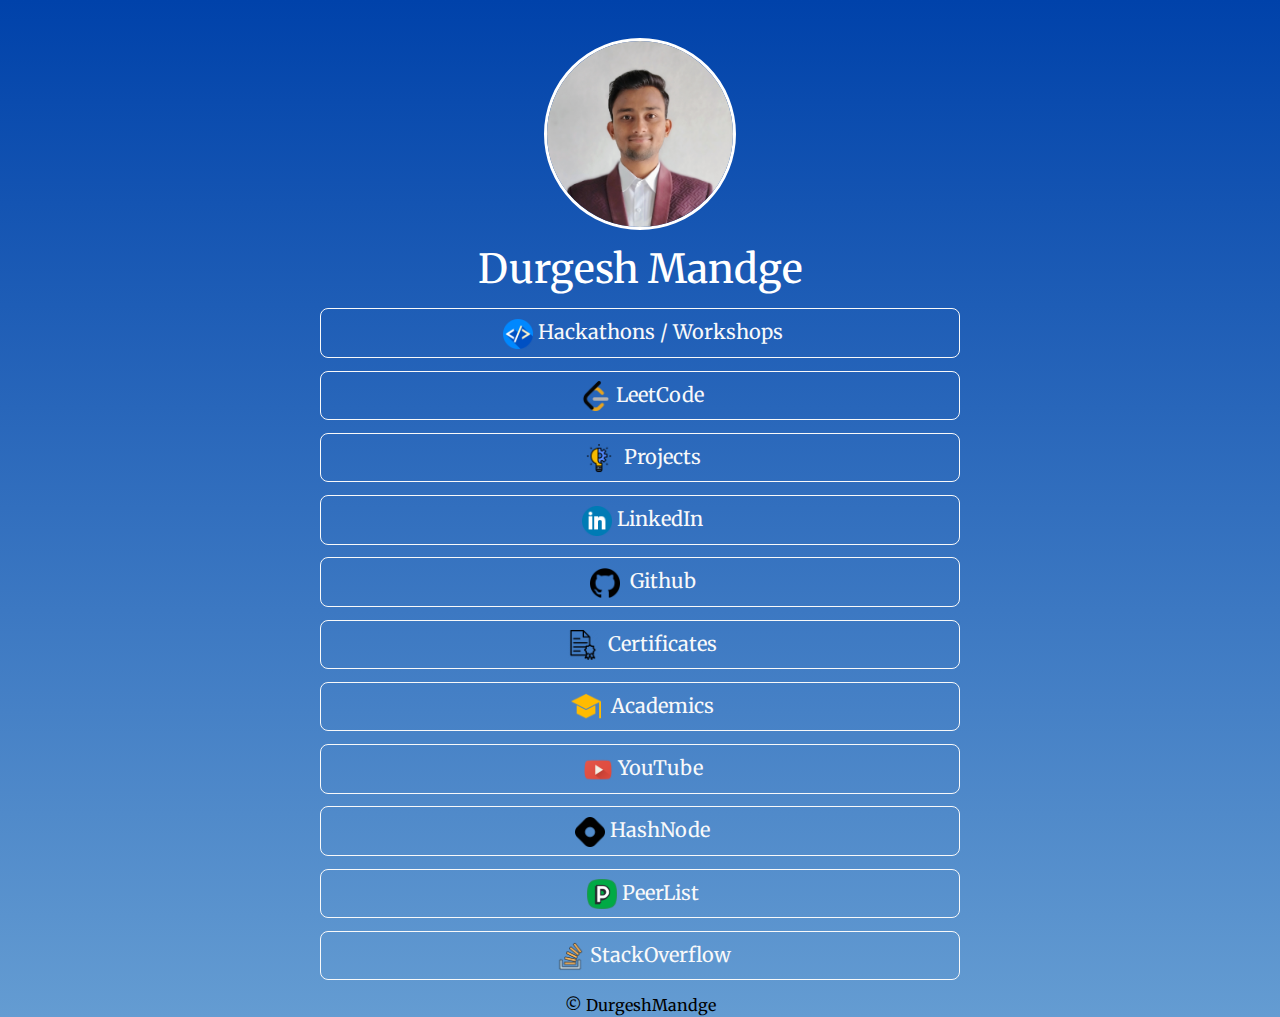
<file: index.html>
<!DOCTYPE html>
<html lang="en">
<head>
    <meta charset="UTF-8">
    <meta http-equiv="X-UA-Compatible" content="IE=edge">
    <meta name="viewport" content="width=device-width, initial-scale=1.0">
    <title>DurgeshMandge</title>
    <link rel="stylesheet" href="https://cdn.jsdelivr.net/npm/bootstrap@5.2.3/dist/css/bootstrap.min.css">
    <link rel="stylesheet" href="style/style.css">
    <link rel="icon" href="images\Favicon\favicon-home.ico">
    <!-- Fonts -->
    <link rel="preconnect" href="https://fonts.googleapis.com">
    <link rel="preconnect" href="https://fonts.gstatic.com" crossorigin>
    <link href="https://fonts.googleapis.com/css2?family=Merriweather&display=swap" rel="stylesheet">
</head>
<body class="bd1">
    <div class="min-h-full di">
    <img src="images/Durgesh.jpg" alt="Profile.jpg" class="profile d-block">
    <h1 class="name">Durgesh Mandge</h1>
    <a href="https://hashnode.com/@durgesh4code" target="_blank" class="btn btn-outline-light btn-lg d-block butons" role="button"><img src="images/code.png" class="ic">Hackathons / Workshops</a>
    <a href="https://leetcode.com/durgesh_mandge/" target="_blank" class="btn btn-outline-light btn-lg d-block butons" role="button"><img src="images/coding.png" class="ic">LeetCode</a>
    <a href="projects.html" target="_blank" class="btn btn-outline-light btn-lg d-block butons" role="button"><img src="images/project-management.png" class="ic"> Projects</a>
    <a href="https://www.linkedin.com/in/durgesh-mandge-2576b9244" target="_blank" class="btn btn-outline-light btn-lg d-block butons" role="button"><img src="images/linkedin.png" class="ic">LinkedIn</a>
    <a href="https://github.com/DurgeshMandge" target="_blank" class="btn btn-outline-light btn-lg d-block butons" role="button"><img src="images/github.png" class="ic"> Github</a>
    <a href="projects.html" target="_blank" class="btn btn-outline-light btn-lg d-block butons" role="button"><img src="images/certificate.png" class="ic"> Certificates</a>
    <a href="https://durgeshmandge.github.io/Academics/" target="_blank" class="btn btn-outline-light btn-lg d-block butons" role="button"><img src="images/institution.png" class="ic"> Academics</a>
    <a href="https://www.youtube.com/@thetimeless7536" target="_blank" class="btn btn-outline-light btn-lg d-block butons" role="button"><img src="images/youtube.png" class="ic">YouTube</a>
    <a href="https://hashnode.com/@durgesh4code" target="_blank" class="btn btn-outline-light btn-lg d-block butons" role="button"><img src="images/hashnodeLogo.png" class="ic">HashNode</a>
    <a href="https://peerlist.io/durgesh_mandge" target="_blank" class="btn btn-outline-light btn-lg d-block butons" role="button"><img src="images/PeerList.png" class="ic">PeerList</a>
    <a href="https://stackoverflow.com/users/21055910/durgesh-mandge" target="_blank" class="btn btn-outline-light btn-lg d-block butons" role="button"><img src="images/stack-overflow.png" class="ic">StackOverflow</a>

    </div>
    <footer class="fo">
        &copy; DurgeshMandge
    </footer>
 </body>
</html>
</file>
<file: style/style.css>
.bd1{
    background: linear-gradient(#0042AA, rgb(100,156,210));
    color: white;
    font-family: 'Merriweather', serif;
    text-align: center;
    padding: 0%;
}

.bd2{
    background: linear-gradient(#ffffff,#5b5de7) ;
    color: white;
    font-family: 'Merriweather', serif;
    text-align: center;
}
.content{
    height: 35rem;
    margin-top: 5%;
}
.but{
    margin: 1.5%;
}
.para{
    display: inline;
    color: white;
}
.ic2{
    height: 7rem;
    margin: 5%;
}
.di{
    margin-top: 3%;
}
.profile{
    width : 15% ;
    margin: 0 auto 0 auto;
    border-style: solid;
    border-radius: 50%;
}
.name{
    margin: 15px;
}
.butons{
    margin: 1% 25% 1% 25%;
}
.ic{
    margin: 0 5px;
    width: 30px;
    height: 30px;
}
.fo{
    color:black;
}
</file>
